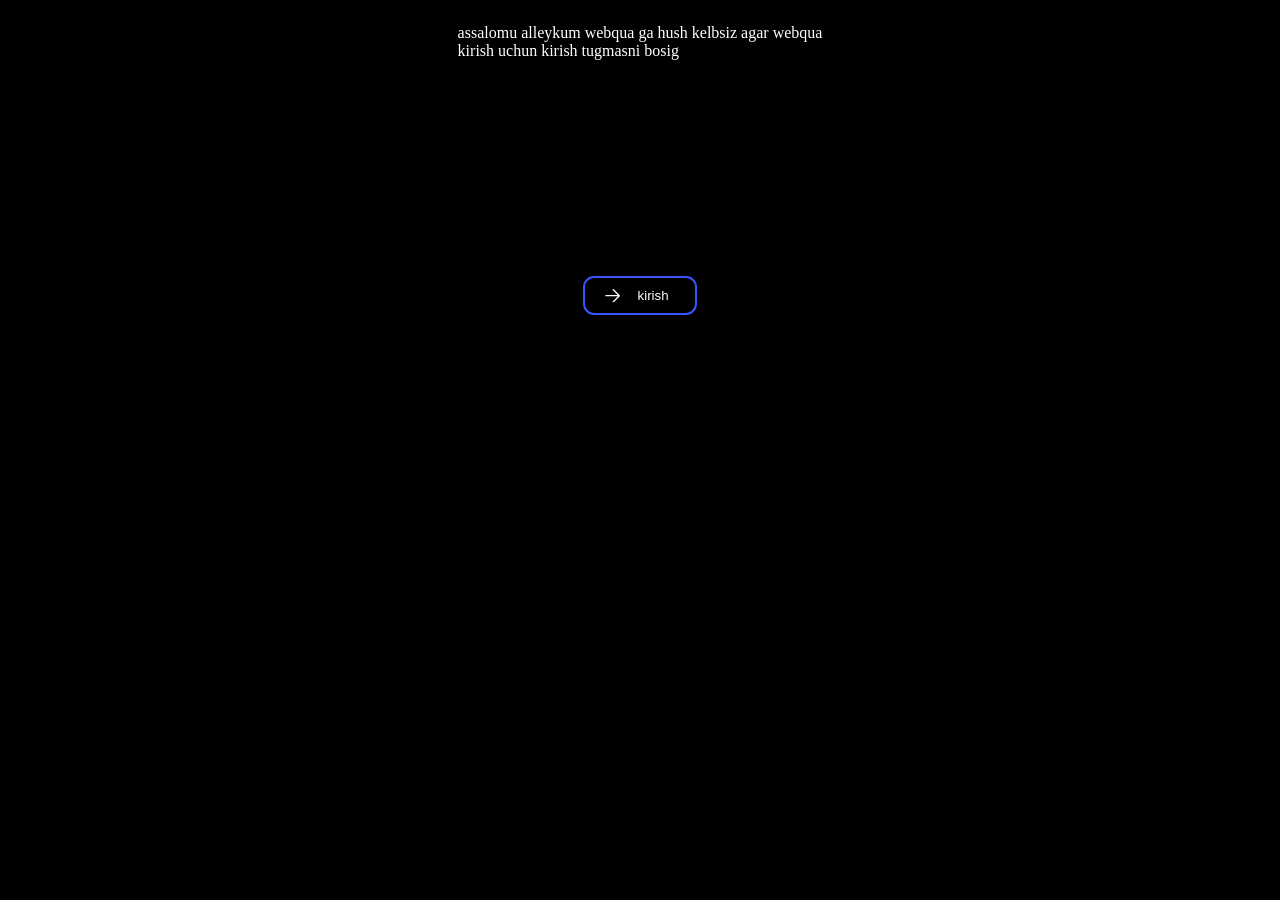
<file: index.html>
<!DOCTYPE html>
<html lang="en">
<head>
    <meta charset="UTF-8">
    <meta name="viewport" content="width=device-width, initial-scale=1.0">
    <title>webqua</title>
    <link rel="stylesheet" href="./style.css">
</head>
<body style="background-color: black;">
    <div class="q">
<p style="color: rgb(255, 255, 255);">
    assalomu alleykum 
    webqua ga hush kelbsiz agar webqua <br>
    kirish uchun kirish tugmasni bosig
</p>
    </div>
    <div class="but">
        <!-- From Uiverse.io by reshades --> 

<a href="./ibrohim.html"><button class="button">

  
  <svg xmlns="http://www.w3.org/2000/svg" fill="none" viewBox="0 0 24 24" stroke-width="1.5" stroke="currentColor" class="w-6 h-6">
    <path stroke-linecap="round" stroke-linejoin="round" d="M4.5 12h15m0 0l-6.75-6.75M19.5 12l-6.75 6.75"></path>
  </svg>

  
  <div class="text">
    kirish
  </div>

</button></a>
<!-- From Uiverse.io by reshades --> 

    </div>
</body>
</html>
</file>
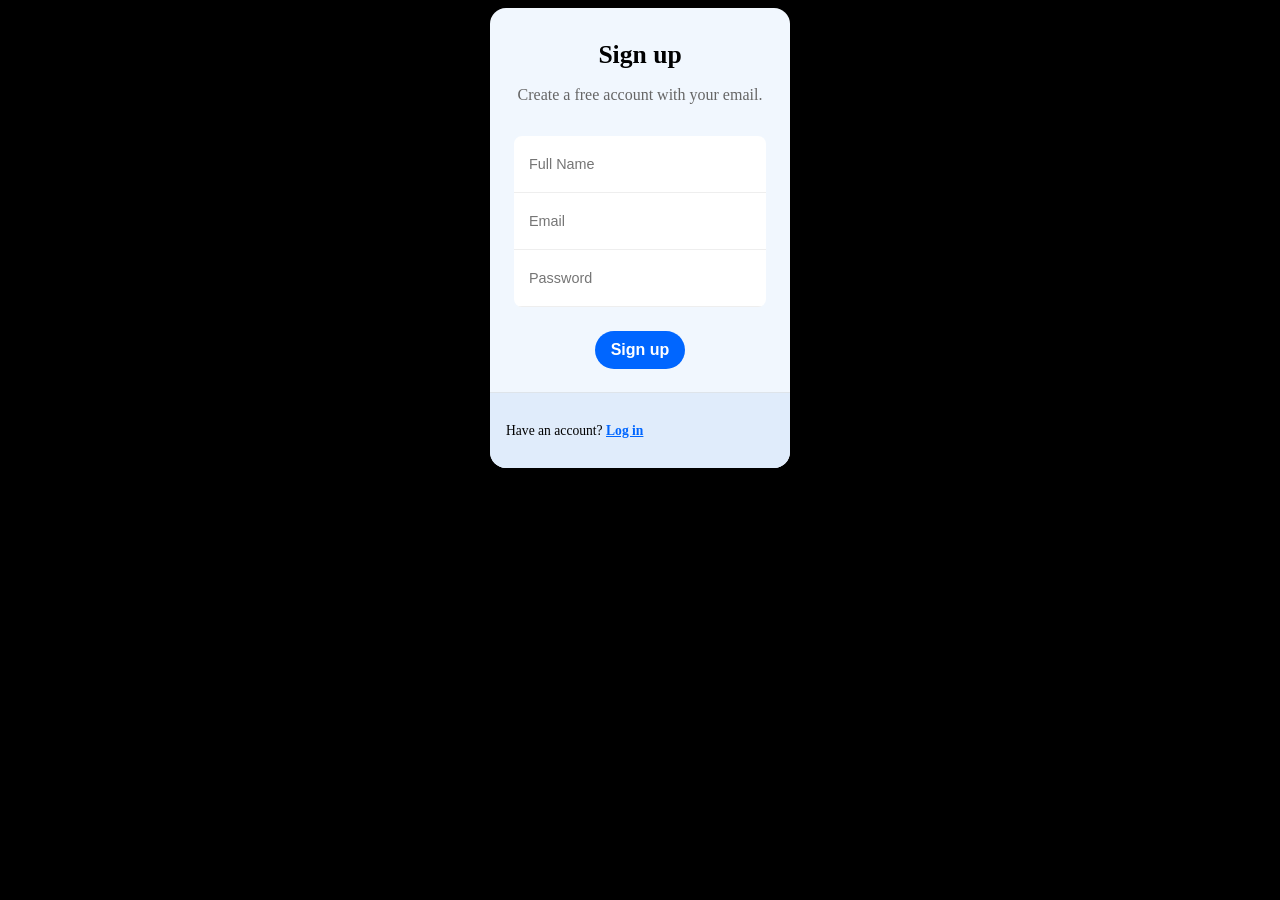
<file: io.html>
<!DOCTYPE html>
<html lang="en">
<head>
    <meta charset="UTF-8">
    <meta name="viewport" content="width=device-width, initial-scale=1.0">
    <title>login</title>
    <link rel="stylesheet" href="./io.css">
</head>
<body style="background-color: black;">
    <div class="qw">
    <!-- From Uiverse.io by alexruix --> 
<div class="form-box">
<form class="form">
    <span class="title">Sign up</span>
    <span class="subtitle">Create a free account with your email.</span>
    <div class="form-container">
      <input type="text" class="input" placeholder="Full Name">
			<input type="email" class="input" placeholder="Email">
			<input type="password" class="input" placeholder="Password">
    </div>
    <a href="./html.html"><button>Sign up</button></a>
</form>
<div class="form-section">
  <p>Have an account? <a href="">Log in</a> </p>
</div>
</div>
</div>
</body>
</html>
</file>
<file: style.css>
.q{
    display: flex;
    justify-content: center;
    margin-bottom: 200px;
}
.but{
    display: flex;
    justify-content: center;
}
/* From Uiverse.io by reshades */ 
.button {
  background-color: #ffffff00;
  color: #fff;
  width: 8.5em;
  height: 2.9em;
  border: #3654ff 0.2em solid;
  border-radius: 11px;
  text-align: right;
  transition: all 0.6s ease;
}

.button:hover {
  background-color: #3654ff;
  cursor: pointer;
}

.button svg {
  width: 1.6em;
  margin: -0.2em 0.8em 1em;
  position: absolute;
  display: flex;
  transition: all 0.6s ease;
}

.button:hover svg {
  transform: translateX(5px);
}

.text {
  margin: 0 1.5em
}
/* From Uiverse.io by reshades */ 
.button {
  background-color: #ffffff00;
  color: #fff;
  width: 8.5em;
  height: 2.9em;
  border: #3654ff 0.2em solid;
  border-radius: 11px;
  text-align: right;
  transition: all 0.6s ease;
}

.button:hover {
  background-color: #3654ff;
  cursor: pointer;
}

.button svg {
  width: 1.6em;
  margin: -0.2em 0.8em 1em;
  position: absolute;
  display: flex;
  transition: all 0.6s ease;
}

.button:hover svg {
  transform: translateX(5px);
}

.text {
  margin: 0 1.5em
}
</file>
<file: io.css>
/* From Uiverse.io by alexruix */ 
.form-box {
  max-width: 300px;
  background: #f1f7fe;
  overflow: hidden;
  border-radius: 16px;
  color: #010101;
}

.form {
  position: relative;
  display: flex;
  flex-direction: column;
  padding: 32px 24px 24px;
  gap: 16px;
  text-align: center;
}

/*Form text*/
.title {
  font-weight: bold;
  font-size: 1.6rem;
}

.subtitle {
  font-size: 1rem;
  color: #666;
}

/*Inputs box*/
.form-container {
  overflow: hidden;
  border-radius: 8px;
  background-color: #fff;
  margin: 1rem 0 .5rem;
  width: 100%;
}

.input {
  background: none;
  border: 0;
  outline: 0;
  height: 40px;
  width: 100%;
  border-bottom: 1px solid #eee;
  font-size: .9rem;
  padding: 8px 15px;
}

.form-section {
  padding: 16px;
  font-size: .85rem;
  background-color: #e0ecfb;
  box-shadow: rgb(0 0 0 / 8%) 0 -1px;
}

.form-section a {
  font-weight: bold;
  color: #0066ff;
  transition: color .3s ease;
}

.form-section a:hover {
  color: #005ce6;
  text-decoration: underline;
}

/*Button*/
.form button {
  background-color: #0066ff;
  color: #fff;
  border: 0;
  border-radius: 24px;
  padding: 10px 16px;
  font-size: 1rem;
  font-weight: 600;
  cursor: pointer;
  transition: background-color .3s ease;
}

.form button:hover {
  background-color: #005ce6;
}
.qw{
    display: flex;
    justify-content: center;
}
</file>
